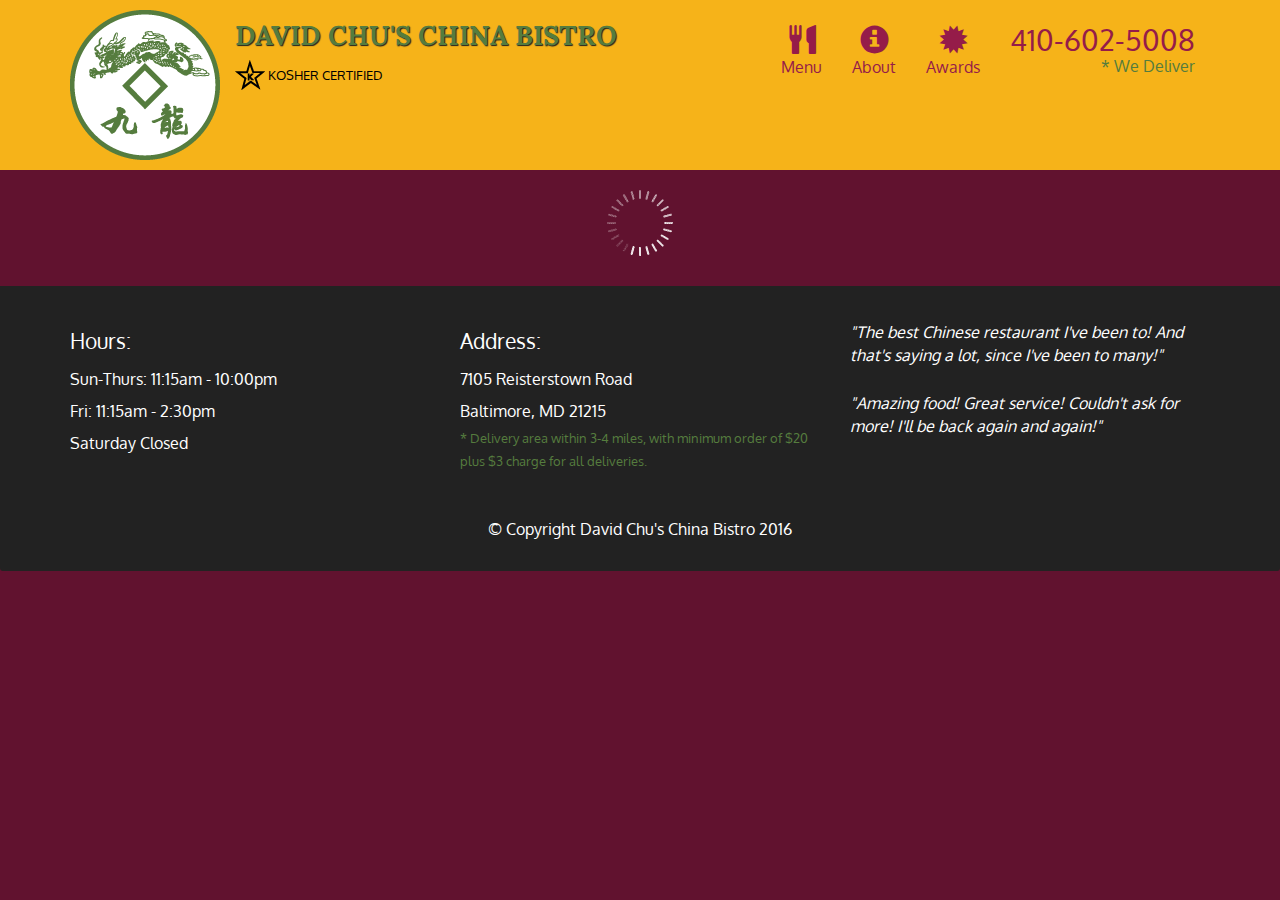
<file: Mod_5_solution/index.html>
<!doctype html>
<html lang="en">
  <head>
    <meta charset="utf-8">
    <meta http-equiv="X-UA-Compatible" content="IE=edge">
    <meta name="viewport" content="width=device-width, initial-scale=1">
    <title>David Chu's China Bistro</title>
    <link rel="stylesheet" href="css/bootstrap.min.css">
    <link rel="stylesheet" href="css/styles.css">
    <link href='https://fonts.googleapis.com/css?family=Oxygen:400,300,700' rel='stylesheet' type='text/css'>
    <link href='https://fonts.googleapis.com/css?family=Lora' rel='stylesheet' type='text/css'>
  </head>
<body>
  <header>
    <nav id="header-nav" class="navbar navbar-default">
      <div class="container">
        <div class="navbar-header">
          <a href="index.html" class="pull-left visible-md visible-lg">
            <div id="logo-img" alt="Logo image"></div>
          </a>

          <div class="navbar-brand">
            <a href="index.html"><h1>David Chu's China Bistro</h1></a>
            <p>
              <img src="images/star-k-logo.png" alt="Kosher certification">
              <span>Kosher Certified</span>
            </p>
          </div>

          <button id="navbarToggle" type="button" class="navbar-toggle collapsed" data-toggle="collapse" data-target="#collapsable-nav" aria-expanded="false">
            <span class="sr-only">Toggle navigation</span>
            <span class="icon-bar"></span>
            <span class="icon-bar"></span>
            <span class="icon-bar"></span>
          </button>
        </div>
        
        <div id="collapsable-nav" class="collapse navbar-collapse">
           <ul id="nav-list" class="nav navbar-nav navbar-right">
            <li id="navHomeButton" class="visible-xs active">
              <a href="index.html">
                <span class="glyphicon glyphicon-home"></span> Home</a>
            </li>
            <li id="navMenuButton">
              <a href="#" onclick="$dc.loadMenuCategories();">
                <span class="glyphicon glyphicon-cutlery"></span><br class="hidden-xs"> Menu</a>
            </li>
            <li>
              <a href="#">
                <span class="glyphicon glyphicon-info-sign"></span><br class="hidden-xs"> About</a>
            </li>
            <li>
              <a href="#">
                <span class="glyphicon glyphicon-certificate"></span><br class="hidden-xs"> Awards</a>
            </li>
            <li id="phone" class="hidden-xs">
              <a href="tel:410-602-5008">
                <span>410-602-5008</span></a><div>* We Deliver</div>
            </li>
          </ul><!-- #nav-list -->
        </div><!-- .collapse .navbar-collapse -->
      </div><!-- .container -->
    </nav><!-- #header-nav -->
  </header>

  <div id="call-btn" class="visible-xs">
    <a class="btn" href="tel:410-602-5008">
    <span class="glyphicon glyphicon-earphone"></span>
    410-602-5008
    </a>
  </div>
  <div id="xs-deliver" class="text-center visible-xs">* We Deliver</div>

  <div id="main-content" class="container"></div>

  <footer class="panel-footer">
    <div class="container">
      <div class="row">
        <section id="hours" class="col-sm-4">
          <span>Hours:</span><br>
          Sun-Thurs: 11:15am - 10:00pm<br>
          Fri: 11:15am - 2:30pm<br>
          Saturday Closed
          <hr class="visible-xs">
        </section>
        <section id="address" class="col-sm-4">
          <span>Address:</span><br>
          7105 Reisterstown Road<br>
          Baltimore, MD 21215
          <p>* Delivery area within 3-4 miles, with minimum order of $20 plus $3 charge for all deliveries.</p>
          <hr class="visible-xs">
        </section>
        <section id="testimonials" class="col-sm-4">
          <p>"The best Chinese restaurant I've been to! And that's saying a lot, since I've been to many!"</p>
          <p>"Amazing food! Great service! Couldn't ask for more! I'll be back again and again!"</p>
        </section>
      </div>
      <div class="text-center">&copy; Copyright David Chu's China Bistro 2016</div>
    </div>
  </footer>

  <!-- jQuery (Bootstrap JS plugins depend on it) -->
  <script src="js/jquery-2.1.4.min.js"></script>
  <script src="js/bootstrap.min.js"></script>
  <script src="js/ajax-utils.js"></script>
  <script src="js/script.js"></script>
</body>
</html>
</file>
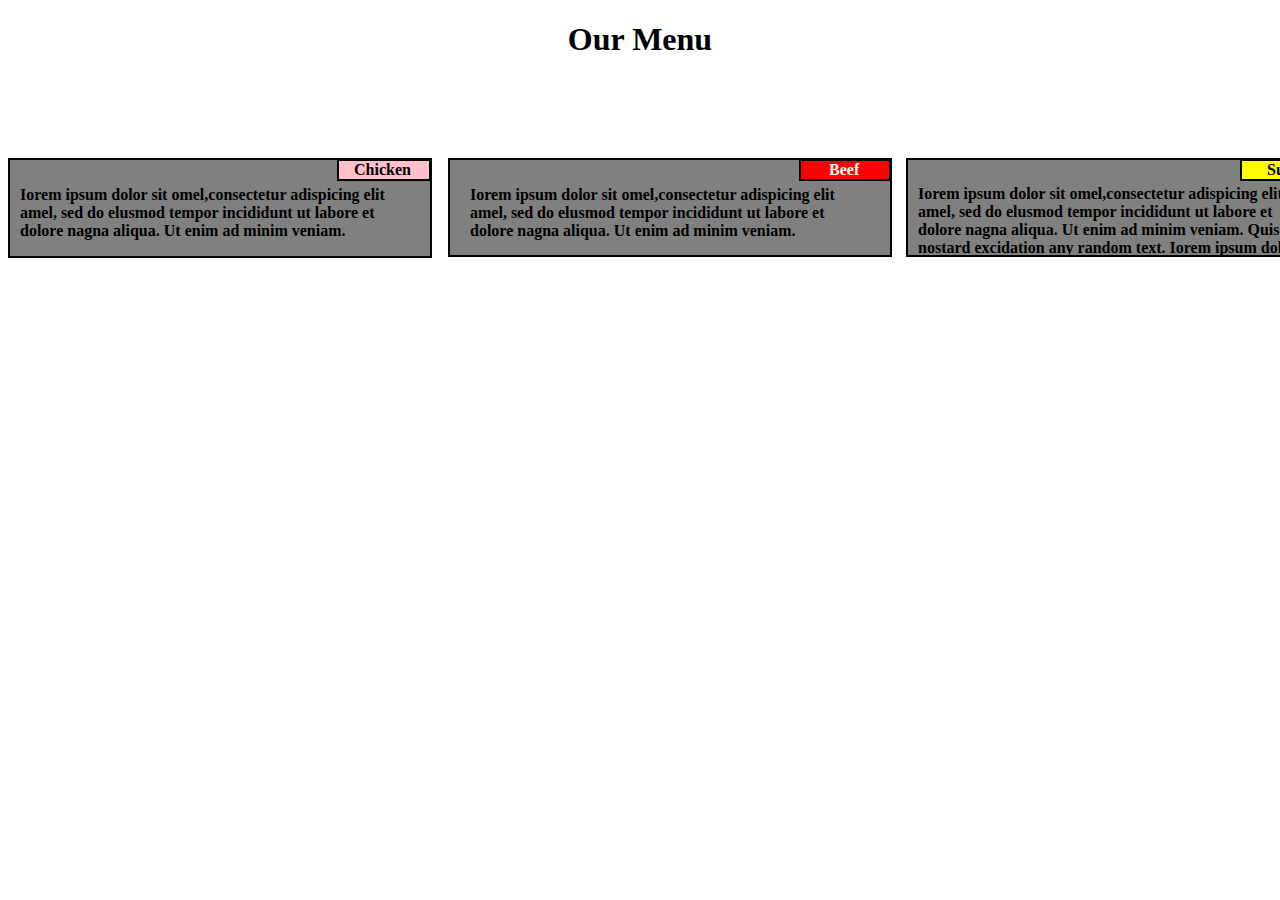
<file: Module_2_solution/index.html>
<!DOCTYPE html>
<html>
<head>
	<link rel="stylesheet" href="style.css">
	<title>Assignment solution</title>
	<h1>Our Menu</h1>
</head>
<body>
	<div class="chicken">
		<p>Iorem ipsum dolor sit omel,consectetur adispicing elit amel,
		sed do elusmod tempor incididunt ut labore et dolore nagna aliqua.
		Ut enim ad minim veniam.</p>
	</div>
	<div class="overflow">
		Chicken
	</div>
	<div class="beef">
		Iorem ipsum dolor sit omel,consectetur adispicing elit amel,
		sed do elusmod tempor incididunt ut labore et dolore nagna aliqua.
		Ut enim ad minim veniam.
	</div>
	<div class="overflow2">
		Beef
	</div>
	<div class="sushi">
		Iorem ipsum dolor sit omel,consectetur adispicing elit amel,
		sed do elusmod tempor incididunt ut labore et dolore nagna aliqua.
		Ut enim ad minim veniam. Quis nostard excidation any random text.
		Iorem ipsum dolor sit omel,consectetur adispicing elit amel,
		sed do elusmod tempor incididunt ut labore et dolore nagna aliqua.
		Ut enim ad minim veniam. 
	</div>
	<div class="overflow3">
		Sushi
	</div>
</body>
</html>
</file>
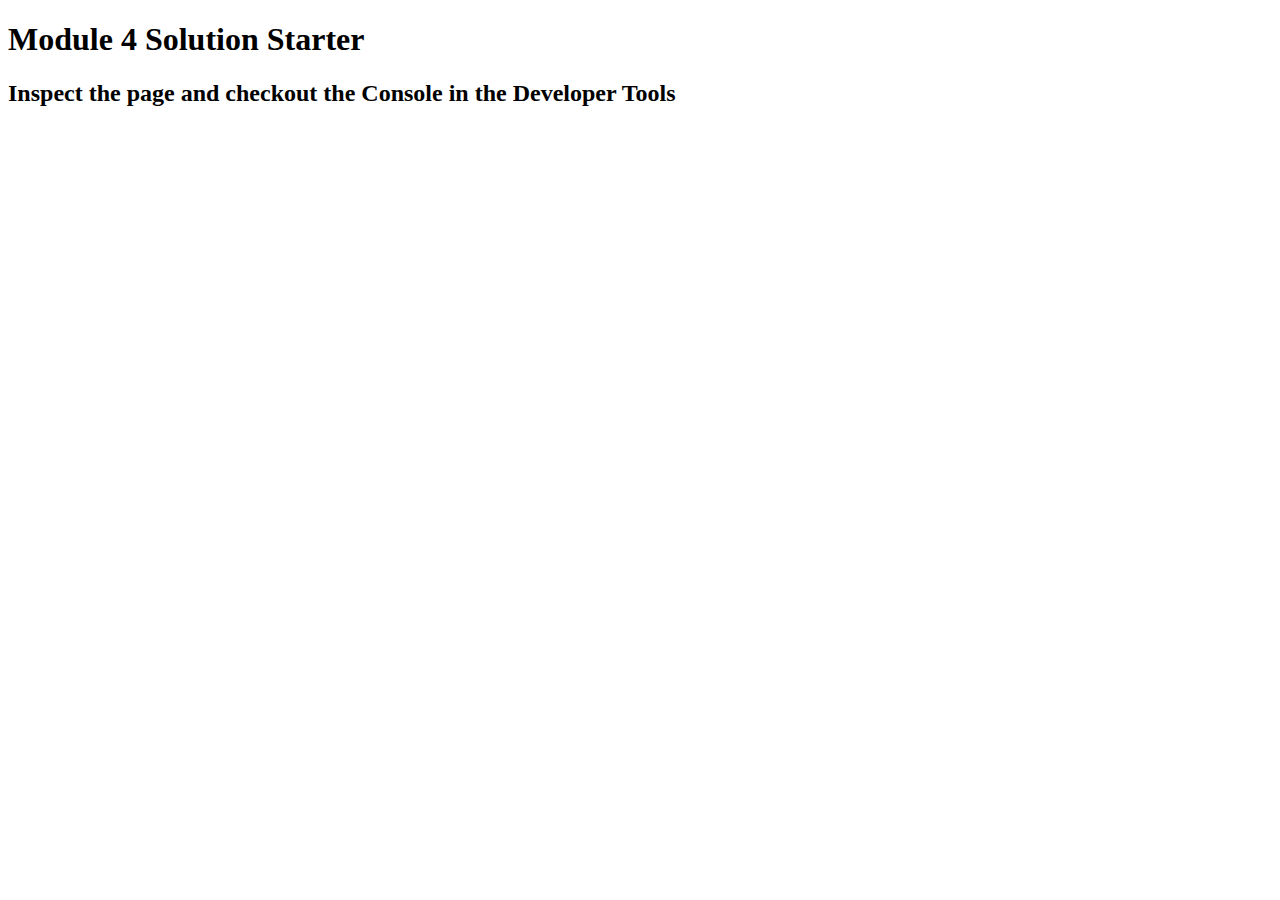
<file: Module_4_solution/index.html>
<!DOCTYPE html>
<html>
<head>
  <meta charset="utf-8">
  <title>Module 4 Solution Starter</title>
  <script src="SpeakHello.js"></script>
  <script src="SpeakGoodBye.js"></script>
  <script src="script.js"></script>
</head>
<body>
  <h1>Module 4 Solution Starter</h1>
  <h2>Inspect the page and checkout the Console in the Developer Tools</h2>
</body>
</file>
<file: Mod_5_solution/css/styles.css>
body {
  font-size: 16px;
  color: #fff;
  background-color: #61122f;
  font-family: 'Oxygen', sans-serif;
}

/** HEADER **/
#header-nav {
  background-color: #f6b319;
  border-radius: 0;
  border: 0;
}

#logo-img {
  background: url('../images/restaurant-logo_large.png') no-repeat;
  width: 150px;
  height: 150px;
  margin: 10px 15px 10px 0;
}

.navbar-brand {
  padding-top: 25px;
}
.navbar-brand h1 { /* Restaurant name */
  font-family: 'Lora', serif;
  color: #557c3e;
  font-size: 1.5em;
  text-transform: uppercase;
  font-weight: bold;
  text-shadow: 1px 1px 1px #222;
  margin-top: 0;
  margin-bottom: 0;
  line-height: .75;
}
.navbar-brand a:hover, .navbar-brand a:focus {
  text-decoration: none;
}
.navbar-brand p { /* Kosher cert */
  color: #000;
  text-transform: uppercase;
  font-size: .7em;
  margin-top: 15px;
}
.navbar-brand p span { /* Star-K */
  vertical-align: middle;
}

#nav-list {
  margin-top: 10px;
}
#nav-list a {
  color: #951C49;
  text-align: center;
}
#nav-list a:hover {
  background: #E7E7E7;
}
#nav-list a span {
  font-size: 1.8em;
}

#phone {
  margin-top: 5px;
}
#phone a { /* Phone number */
  text-align: right;
  padding-bottom: 0;
}
#phone div { /* We Deliver */
  color: #557c3e;
  text-align: right;
  padding-right: 15px;
}

.navbar-header button.navbar-toggle, .navbar-header .icon-bar {
  border: 1px solid #61122f;
}
.navbar-header button.navbar-toggle {
  clear: both;
  margin-top: -30px;
}
/* END HEADER */

/* FOOTER */
.panel-footer {
  margin-top: 30px;
  padding-top: 35px;
  padding-bottom: 30px;
  background-color: #222;
  border-top: 0;
}
.panel-footer div.row {
  margin-bottom: 35px;
}
#hours, #address {
  line-height: 2;
}
#hours > span, #address > span {
  font-size: 1.3em;
}
#address p {
  color: #557c3e;
  font-size: .8em;
  line-height: 1.8;
}
#testimonials {
  font-style: italic;
}
#testimonials p:nth-child(2) {
  margin-top: 25px;
}
/* END FOOTER */



/* HOME PAGE */
.container .jumbotron {
  box-shadow: 0 0 50px #3F0C1F;
  border: 2px solid #3F0C1F;
}

#menu-tile, #specials-tile, #map-tile {
  height: 250px;
  width: 100%;
  margin-bottom: 15px;
  position: relative;
  border: 2px solid #3F0C1F;
  overflow: hidden;
}
#menu-tile:hover, #specials-tile:hover, #map-tile:hover {
  box-shadow: 0 1px 5px 1px #cccccc;
}
#menu-tile {
  background: url('../images/menu-tile.jpg') no-repeat;
  background-position: center;
}
#specials-tile {
  background: url('../images/specials-tile.jpg') no-repeat;
  background-position: center;
}
#menu-tile span, #specials-tile span, #map-tile span {
  position: absolute;
  bottom: 0;
  right: 0;
  width: 100%;
  text-align: center;
  font-size: 1.6em;
  text-transform: uppercase;
  background-color: #000;
  color: #fff;
  opacity: .8;
}
/* END HOME PAGE */

/* MENU CATEGORIES PAGE */
.category-tile { 
  position: relative;
  border: 2px solid #3F0C1F;
  overflow: hidden;
  width: 200px;
  height: 200px;
  margin: 0 auto 15px;
}
.category-tile span {
  position: absolute;
  bottom: 0;
  right: 0;
  width: 100%;
  text-align: center;
  font-size: 1.2em;
  text-transform: uppercase;
  background-color: #000;
  color: #fff;
  opacity: .8;
}
.category-tile:hover {
  box-shadow: 0 1px 5px 1px #cccccc;
}

#menu-categories-title + div {
  margin-bottom: 50px;
}
/* END MENU CATEGORIES PAGE */

/* SINGLE CATEGORY PAGE */
.menu-item-tile {
  margin-bottom: 25px;
}
.menu-item-tile hr {
  width: 80%;
}
.menu-item-tile .menu-item-price {
  font-size: 1.1em;
  text-align: right;
  margin-top: -15px;
  margin-right: -15px;
}
.menu-item-tile .menu-item-price span {
  font-size: .6em;
}
.menu-item-photo {
  position: relative;
  border: 2px solid #3F0C1F; 
  overflow: hidden;
  padding: 0;
  margin-right: -15px;
  margin-left: auto;
  margin-bottom: 20px;
  max-width: 250px;
}
.menu-item-photo div {
  position: absolute;
  bottom: 0;
  right: 0;
  width: 80px;
  background-color: #557c3e;
  text-align: center;
}
.menu-item-description {
  padding-right: 30px;
}
h3.menu-item-title {
  margin: 0 0 10px;
}
.menu-item-details {
  font-size: .9em;
  font-style: italic;
}
/* END SINGLE CATEGORY PAGE */


/********** Large devices only **********/
@media (min-width: 1200px) {
  .container .jumbotron {
    background: url('../images/jumbotron_1200.jpg') no-repeat;
    height: 675px;
  }
}

/********** Medium devices only **********/
@media (min-width: 992px) and (max-width: 1199px) {
  /* Header */
  #logo-img {
    background: url('../images/restaurant-logo_medium.png') no-repeat;
    width: 100px;
    height: 100px;
    margin: 5px 5px 5px 0;
  }
  /* End Header */

  /* Home Page */
  .container .jumbotron {
    background: url('../images/jumbotron_992.jpg') no-repeat;
    height: 558px;
  }
  /* End Home Page */
}

/********** Small devices only **********/
@media (min-width: 768px) and (max-width: 991px) {
  /* Home Page */
  .container .jumbotron {
    background: url('../images/jumbotron_768.jpg') no-repeat;
    height: 432px;
  }
  /* End Home Page */
}

/********** Extra small devices only **********/
@media (max-width: 767px) {
  /* Header */
  .navbar-brand {
    padding-top: 10px;
    height: 80px;
  }
  .navbar-brand h1 { /* Restaurant name */
    padding-top: 10px;
    font-size: 5vw; /* 1vw = 1% of viewport width */
  }
  .navbar-brand p { /* Kosher cert */
    font-size: .6em;
    margin-top: 12px;
  }
  .navbar-brand p img { /* Star-K */
    height: 20px;
  }

  #collapsable-nav a { /* Collapsed nav menu text */
    font-size: 1.2em;
  }
  #collapsable-nav a span { /* Collapsed nav menu glyph */
    font-size: 1em;
    margin-right: 5px;
  }

  #call-btn > a {
    font-size: 1.5em;
    display: block;
    margin: 0 20px;
    padding: 10px;
    border: 2px solid #fff;
    background-color: #f6b319;
    color: #951c49;
  }
  #xs-deliver {
    margin-top: 5px;
    font-size: .7em;
    letter-spacing: .1em;
    text-transform: uppercase;
  }
  /* End Header */

  /* Footer */
  .panel-footer section {
    margin-bottom: 30px;
    text-align: center;
  }
  .panel-footer section:nth-child(3) {
    margin-bottom: 0; /* margin already exists on the whole row */
  }
  .panel-footer section hr {
    width: 50%;
  }
  /* End Footer */

  /* Home Page */
  .container .jumbotron {
    margin-top: 30px;
    padding: 0;
  }
  #menu-tile, #specials-tile {
    width: 360px;
    margin: 0 auto 15px;
  }

  .menu-item-photo {
    margin-right: auto;
  }
  .menu-item-tile .menu-item-price {
    text-align: center;
  }
  .menu-item-description {
    text-align: center;;
  }
}


/********** Super extra small devices Only :-) (e.g., iPhone 4) **********/
@media (max-width: 479px) {
  /* Header */
  .navbar-brand h1 { /* Restaurant name */
    padding-top: 5px;
    font-size: 6vw;
  }
  /* End Header */
  
  /* Home page */
  #menu-tile, #specials-tile {
    width: 280px;
    margin: 0 auto 15px;
  }

  .col-xxs-12 {
    position: relative;
    min-height: 1px;
    padding-right: 15px;
    padding-left: 15px;
    float: left;
    width: 100%;
  }
}
</file>
<file: Module_2_solution/style.css>
h1{
	text-align: center;
	margin-bottom: 100px;
}
.chicken{
	
	border: 2px solid;
	width: 400px;
	font-weight: bold;
	background-color: grey;
	padding: 10px 10px 10px;
	padding-bottom: 0;
	margin-bottom: 20px;
}
.overflow{
	border: 2px solid;
	width: 60px;
	font-weight: bold;
	background-color: pink;
	padding-left: 15px;
	padding-right: 15px;
	position: relative;
	bottom: 119px;
	left: 329px;
    }
 .beef{
 	border: 2px solid;
 	width: 400px;
 	font-weight: bold;
 	background-color: grey;
 	padding: 26px 20px 15px 20px;
 	position: relative;
 	left: 440px;
 	bottom: 142px;


 }
 .overflow2{
 	border: 2px solid;
	width: 60px;
	border-color: black;
	font-weight: bold;
	color: white;
	background-color: red;
	padding-left: 28px;
	padding-right: 0;
	position: relative;
	bottom: 240px;
	left: 791px;

 }
 .sushi{
 	border: 2px solid;
 	height: 54px;
	width: 400px;
	overflow: hidden;
	font-weight: bold;
	background-color: grey;
	padding: 25px 10px 10px;
	padding-bottom: 16px;
	margin-bottom: 20px;
	position: relative;
	bottom: 263px;
	left: 898px;
 }
 .overflow3{
 	border: 2px solid;
	width: 60px;
	font-weight: bold;
	background-color: yellow;
	padding-left: 25px;
	padding-right: 0;
	position: relative;
	bottom: 381px;
	left: 1232px;
 }
 @media (min-width: 768px) and (max-width: 991px)
 {
 	.sushi{
 	border: 2px solid;
	width: 861px;
	font-weight: bold;
	background-color: grey;
	padding: 25px 10px 10px;
	padding-bottom: 16px;
	margin-bottom: 20px;
	position: relative;
	left: 0;
	bottom: 150px;
    }
    .overflow3{
 	border: 2px solid;
	width: 60px;
	font-weight: bold;
	background-color: yellow;
	padding-left: 25px;
	padding-right: 0;
	position: relative;
	bottom: 268px;
	left: 795px;
    }
	
 }
 @media (max-width: 767px)
 {
 	.beef{
 	border: 2px solid;
 	width: 382px;
 	font-weight: bold;
 	background-color: grey;
 	padding: 26px 20px 15px 20px;
 	position: relative;
 	left: 0;
 	bottom: 25px;
    }
     .overflow2{
 	border: 2px solid;
	width: 60px;
	border-color: black;
	font-weight: bold;
	color: white;
	background-color: red;
	padding-left: 28px;
	padding-right: 0;
	position: relative;
	bottom: 123px;
	left: 333px;
    }
 	.sushi{
 	border: 2px solid;
	width: 403px;
	font-weight: bold;
	background-color: grey;
	padding: 25px 10px 10px;
	padding-bottom: 16px;
	margin-bottom: 20px;
	position: relative;
	left: 0;
	bottom: 29px;
    }
    .overflow3{
 	border: 2px solid;
	width: 60px;
	font-weight: bold;
	background-color: yellow;
	padding-left: 25px;
	padding-right: 0;
	position: relative;
	bottom: 147px;
	left: 337px;
    }
	
 }
</file>
